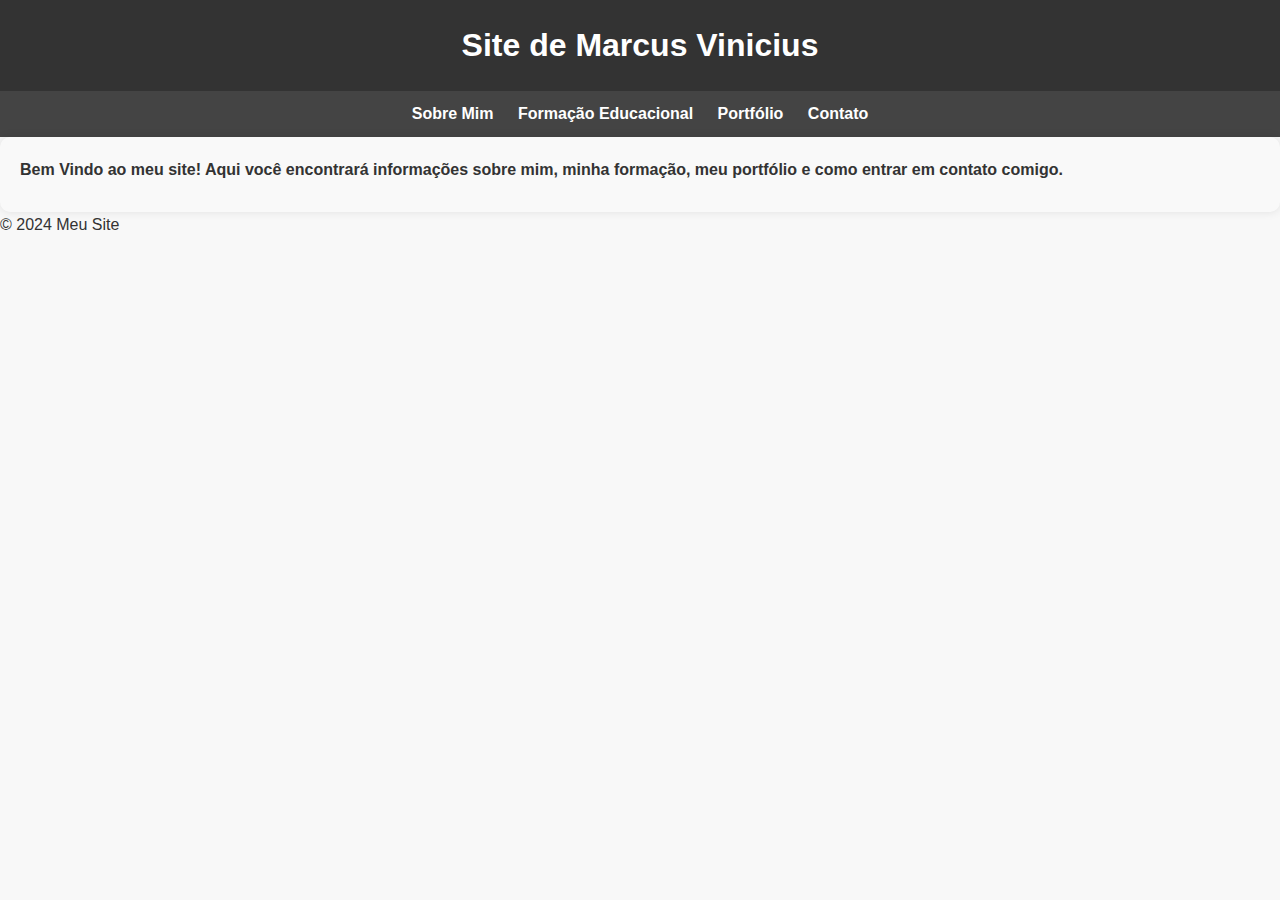
<file: index.html>
<!DOCTYPE html>
<html lang="pt-br">
<head>
    <meta charset="UTF-8">
    <meta name="viewport" content="width=device-width, initial-scale=1.0">
    <title>Site de Marcus Vinicius</title>
    <!-- Vinculando o arquivo CSS externo -->
    <link rel="stylesheet" href="styles.css">
</head>
<body>
    <!-- Cabeçalho -->
    <header>
        <h1>Site de Marcus Vinicius</h1>
    </header>
    <!-- Navegação -->
    <nav>
        <ul>
            <!-- Links para as diferentes páginas do site -->
            <li><a href="sobre.html">Sobre Mim</a></li>
            <li><a href="formacao.html">Formação Educacional</a></li>
            <li><a href="portfolio.html">Portfólio</a></li>
            <li><a href="contato.html">Contato</a></li>
        </ul>
    </nav>
    <!-- Conteúdo principal -->
    <main>
        <p><strong> Bem Vindo ao meu site! Aqui você encontrará informações sobre mim, minha formação, meu portfólio e como entrar em contato comigo.</strong></p>
    </main>
    <!-- Rodapé -->
    <footer>
        <p>&copy; 2024 Meu Site</p>
    </footer>
</body>
</html>
</file>
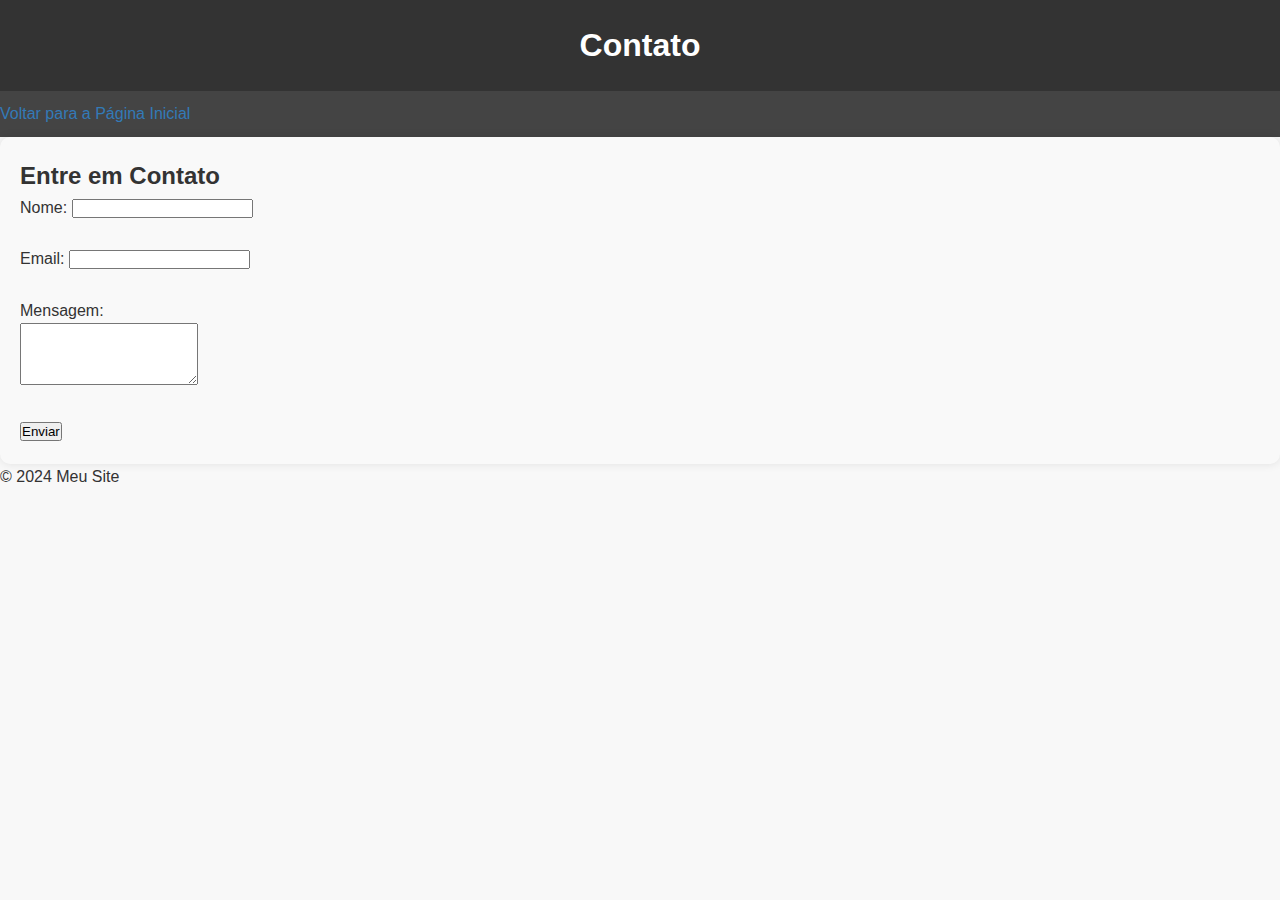
<file: contato.html>
<!DOCTYPE html>
<html lang="pt-br">
<head>
    <!-- Meta tags para definição de charset e viewport -->
    <meta charset="UTF-8">
    <meta name="viewport" content="width=device-width, initial-scale=1.0">
    <!-- Título da página -->
    <title>Contato</title>
    <!-- Vinculando o arquivo CSS externo -->
    <link rel="stylesheet" href="styles.css">
</head>
<body>
    <!-- Cabeçalho -->
    <header>
        <!-- Título principal da página -->
        <h1>Contato</h1>
    </header>
    <!-- Navegação -->
    <nav>
        <!-- Link para voltar à página inicial -->
        <a href="index.html">Voltar para a Página Inicial</a>
    </nav>
    <!-- Conteúdo principal -->
    <main>
        <!-- Título secundário -->
        <h2>Entre em Contato</h2>
        <!-- Formulário de contato -->
        <form>
            <!-- Campo para o nome -->
            <label for="nome">Nome:</label>
            <input type="text" id="nome" name="nome" required><br><br>
            <!-- Campo para o email -->
            <label for="email">Email:</label>
            <input type="email" id="email" name="email" required><br><br>
            <!-- Campo para a mensagem -->
            <label for="mensagem">Mensagem:</label><br>
            <textarea id="mensagem" name="mensagem" rows="4" required></textarea><br><br>
            <!-- Botão de envio do formulário -->
            <input type="submit" value="Enviar">
        </form>
    </main>
    <!-- Rodapé -->
    <footer>
        <!-- Informação de direitos autorais -->
        <p>&copy; 2024 Meu Site</p>
    </footer>
</body>
</html>
</file>
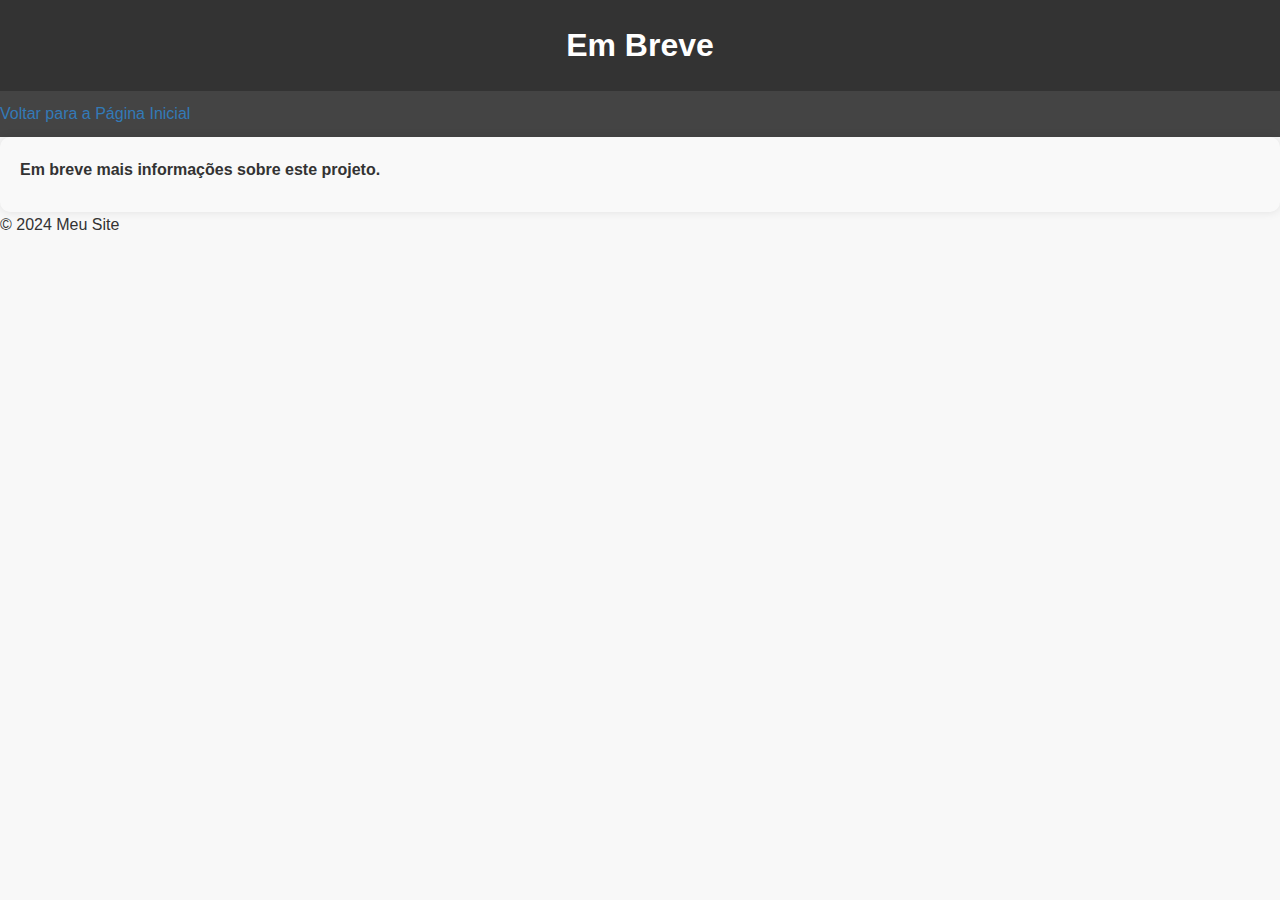
<file: em_breve.html>
<!DOCTYPE html>
<html lang="pt-br">
<head>
    <meta charset="UTF-8">
    <meta name="viewport" content="width=device-width, initial-scale=1.0">
    <title>Em Breve</title>
    <link rel="stylesheet" href="styles.css">
</head>
<body>
    <header>
        <h1>Em Breve</h1>
    </header>
    <nav>
        <a href="index.html">Voltar para a Página Inicial</a>
    </nav>
    <main>
        <p><strong>Em breve mais informações sobre este projeto.</strong></p>
    </main>
    <footer>
        <p>&copy; 2024 Meu Site</p>
    </footer>
</body>
</html>
</file>
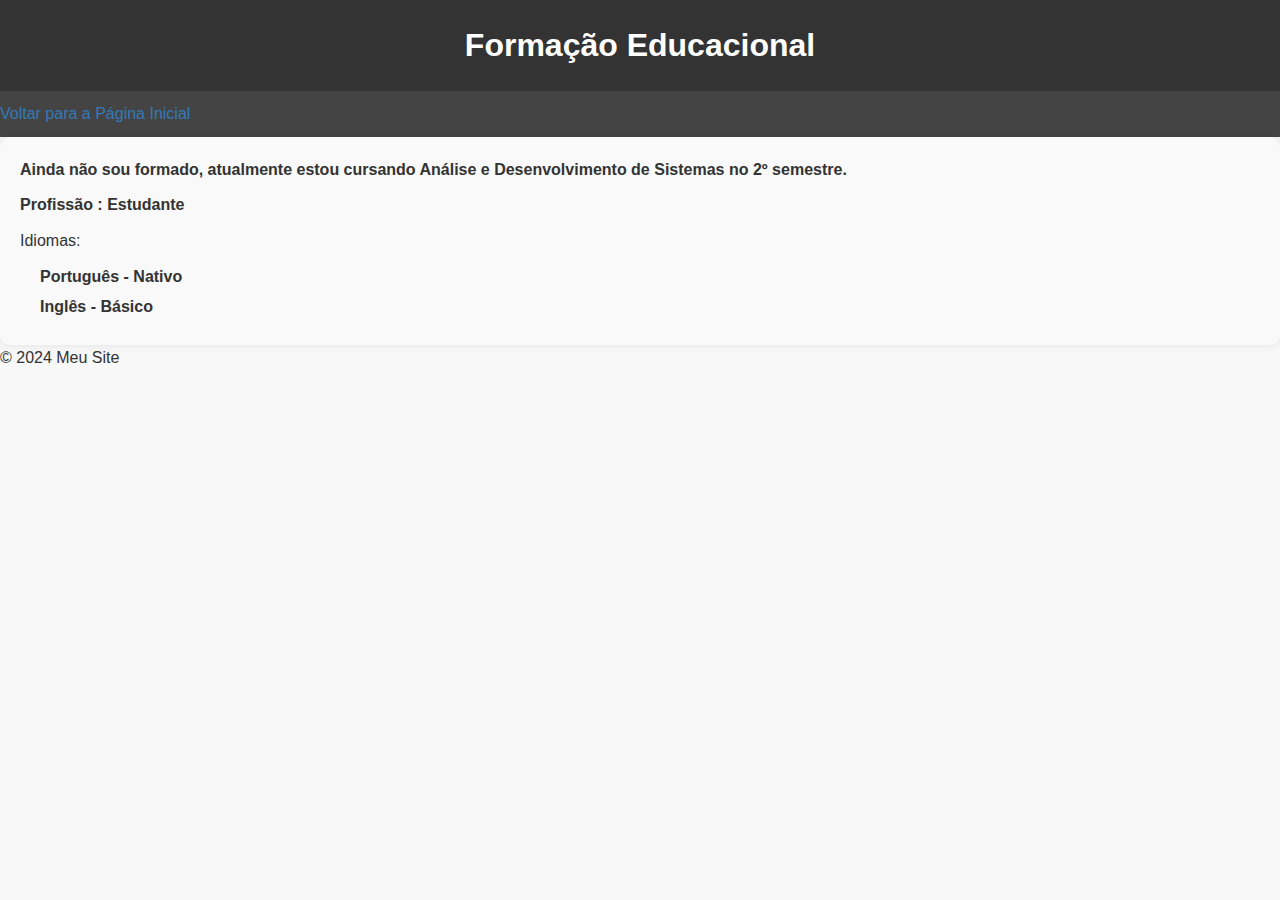
<file: formacao.html>
<!DOCTYPE html>
<html lang="pt-br">
<head>
    <!-- Meta tags para definição de charset e viewport -->
    <meta charset="UTF-8">
    <meta name="viewport" content="width=device-width, initial-scale=1.0">
    <!-- Título da página -->
    <title>Formação Educacional</title>
    <!-- Vinculando o arquivo CSS externo -->
    <link rel="stylesheet" href="styles.css">
</head>
<body>
    <!-- Cabeçalho -->
    <header>
        <!-- Título principal da página -->
        <h1>Formação Educacional</h1>
    </header>
    <!-- Navegação -->
    <nav>
        <!-- Link para voltar à página inicial -->
        <a href="index.html">Voltar para a Página Inicial</a>
    </nav>
    <!-- Conteúdo principal -->
    <main>
        <!-- Div com informações sobre a formação educacional -->
        <div class="education-info">
            <!-- Parágrafo com informação sobre a formação -->
            <p><strong> Ainda não sou formado, atualmente estou cursando Análise e Desenvolvimento de Sistemas no 2º semestre.</strong></p>
            <p><strong>Profissão : Estudante</strong></p>
            <!-- Parágrafo com título "Idiomas" -->
            <p>Idiomas:</p>
            <!-- Lista com os idiomas -->
            <ul>
                <!-- Item da lista com o primeiro idioma -->
                <li>Português - Nativo</li>
                <!-- Item da lista com o segundo idioma -->
                <li>Inglês - Básico</li>
            </ul>
        </div>
    </main>
    <!-- Rodapé -->
    <footer>
        <!-- Informação de direitos autorais -->
        <p>&copy; 2024 Meu Site</p>
    </footer>
</body>
</html>
</file>
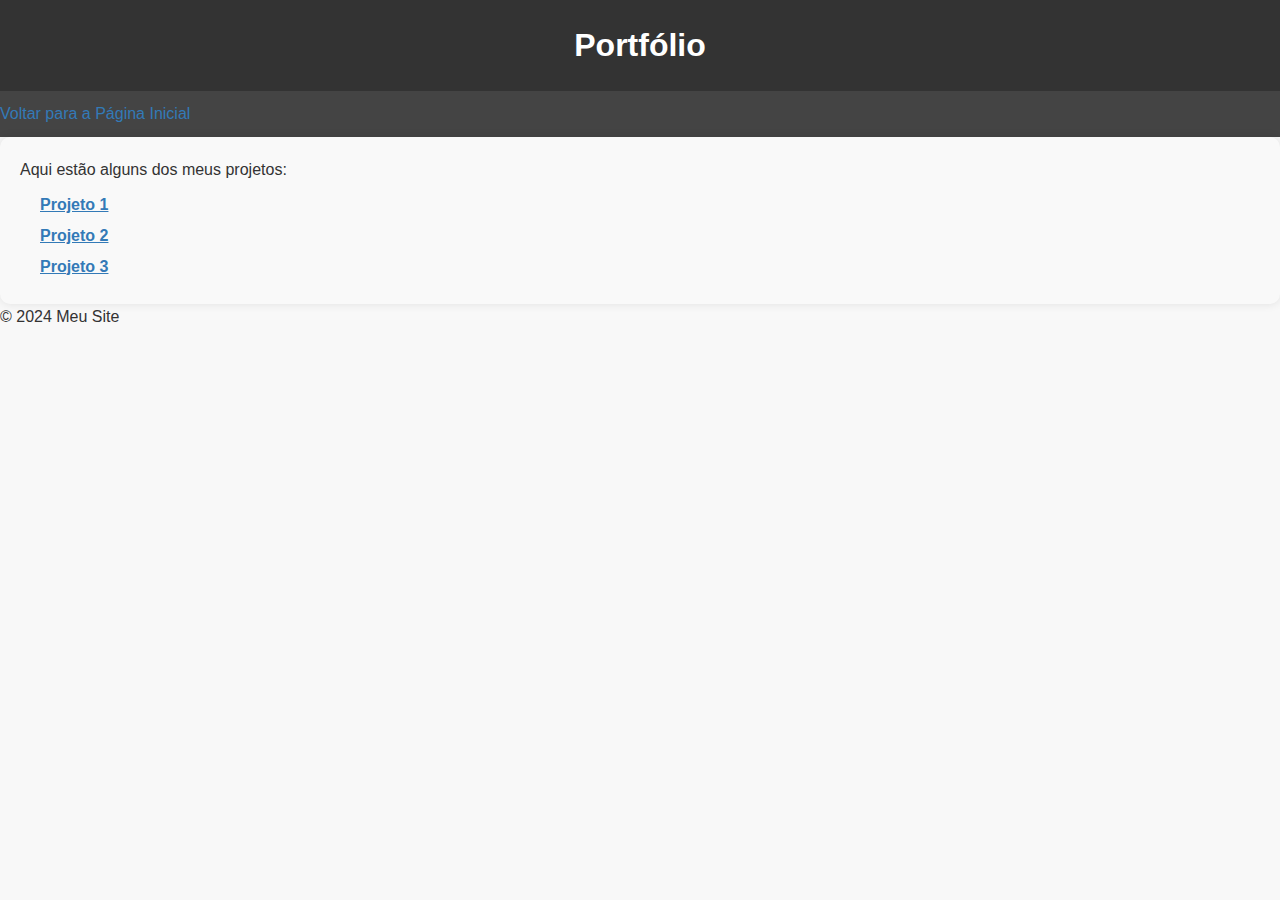
<file: portfolio.html>
<!DOCTYPE html>
<html lang="pt-br">
<head>
    <!-- Meta tags para definição de charset e viewport -->
    <meta charset="UTF-8">
    <meta name="viewport" content="width=device-width, initial-scale=1.0">
    <!-- Título da página -->
    <title>Portfólio</title>
    <!-- Vinculando o arquivo CSS externo -->
    <link rel="stylesheet" href="styles.css">
</head>
<body>
    <!-- Cabeçalho -->
    <header>
        <!-- Título principal da página -->
        <h1>Portfólio</h1>
    </header>
    <!-- Navegação -->
    <nav>
        <!-- Link para voltar à página inicial -->
        <a href="index.html">Voltar para a Página Inicial</a>
    </nav>
    <!-- Conteúdo principal -->
    <main>
        <!-- Parágrafo introdutório -->
        <p>Aqui estão alguns dos meus projetos:</p>
        <!-- Lista de projetos -->
        <ul>
            <!-- Item da lista com o primeiro projeto -->
            <li><a href="em_breve.html" target="_blank">Projeto 1</a></li>
            <!-- Item da lista com o segundo projeto -->
            <li><a href="em_breve.html" target="_blank">Projeto 2</a></li>
            <!-- Item da lista com o terceiro projeto -->
            <li><a href="em_breve.html" target="_blank">Projeto 3</a></li>
        </ul>
    </main>
    <!-- Rodapé -->
    <footer>
        <!-- Informação de direitos autorais -->
        <p>&copy; 2024 Meu Site</p>
    </footer>
</body>
</html>
</file>
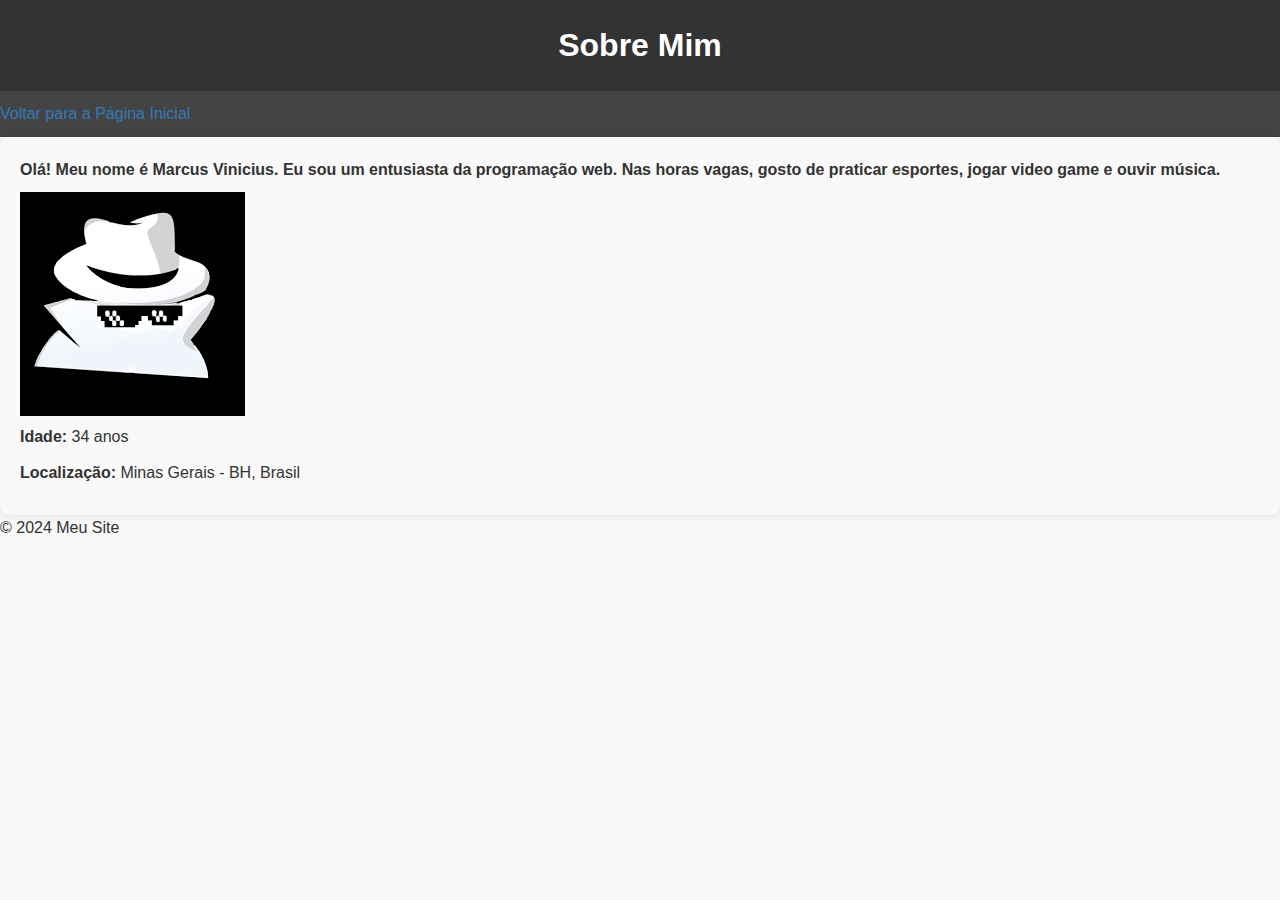
<file: sobre.html>
<!DOCTYPE html>
<html lang="pt-br">
<head>
    <!-- Meta tags para definição de charset e viewport -->
    <meta charset="UTF-8">
    <meta name="viewport" content="width=device-width, initial-scale=1.0">
    <!-- Título da página -->
    <title>Sobre Mim</title>
    <!-- Vinculando o arquivo CSS externo -->
    <link rel="stylesheet" href="styles.css">
</head>
<body>
    <!-- Cabeçalho -->
    <header>
        <!-- Título principal da página -->
        <h1>Sobre Mim</h1>
    </header>
    <!-- Navegação -->
    <nav>
        <!-- Link para voltar à página inicial -->
        <a href="index.html">Voltar para a Página Inicial</a>
    </nav>
    <!-- Conteúdo principal -->
    <main>
        <!-- Parágrafo com informações sobre o autor -->
        <p><strong>Olá! Meu nome é Marcus Vinicius. Eu sou um entusiasta da programação web. Nas horas vagas, gosto de praticar esportes, jogar video game e ouvir música.</strong></p>
        <!-- Foto -->
        <img src="minha_foto.png" alt="Minha Foto">
        <!-- Informações pessoais -->
        <p><strong>Idade:</strong> 34 anos</p>
        <p><strong>Localização:</strong> Minas Gerais - BH, Brasil</p>
        <!-- Adicione mais informações pessoais conforme necessário -->
    </main>
    <!-- Rodapé -->
    <footer>
        <!-- Informação de direitos autorais -->
        <p>&copy; 2024 Meu Site</p>
    </footer>
</body>
</html>
</file>
<file: styles.css>
/* Reset de estilos */
* {
    margin: 0;
    padding: 0;
    box-sizing: border-box;
}

/* Estilo do corpo da página */
body {
    font-family: Arial, sans-serif;
    background-color: #f8f8f8;
    color: #333;
    line-height: 1.6;
}

/* Estilo do cabeçalho */
header {
    background-color: #333;
    color: #fff;
    padding: 20px;
    text-align: center;
}

header h1 {
    margin: 0;
}

/* Estilo da navegação */
nav {
    background-color: #444;
    padding: 10px 0;
}

nav ul {
    list-style-type: none;
    margin: 0;
    padding: 0;
    text-align: center;
}

nav ul li {
    display: inline;
    margin: 0 10px;
}

nav ul li a {
    color: #fff;
    text-decoration: none;
    font-weight: bold;
}

nav ul li a:hover {
    color: #ddd;
}

/* Estilo do conteúdo principal */
main {
    padding: 20px;
    background-color: #f9f9f9;
    border-radius: 10px;
    box-shadow: 0 0 10px rgba(0, 0, 0, 0.1);
}

main p {
    margin-bottom: 10px;
}

main ul {
    list-style-type: none;
    padding-left: 20px;
}

main li {
    margin-bottom: 5px;
    font-weight: bold; /* Adicionando negrito aos itens da lista */
}

/* Estilo dos links */
a {
    color: #337ab7; /* Cor azul para os links */
    text-decoration: underline; /* Sublinhar os links */
}

/* Estilo dos links quando hover (quando o cursor do mouse está sobre o link) */
a:hover {
    color: #23527c; /* Cor mais escura ao passar o mouse sobre o link */
}

/* Estilo para o link de voltar */
nav a {
    color: #337ab7;
    text-decoration: none;
}

nav a:hover {
    text-decoration: underline;
}
</file>
